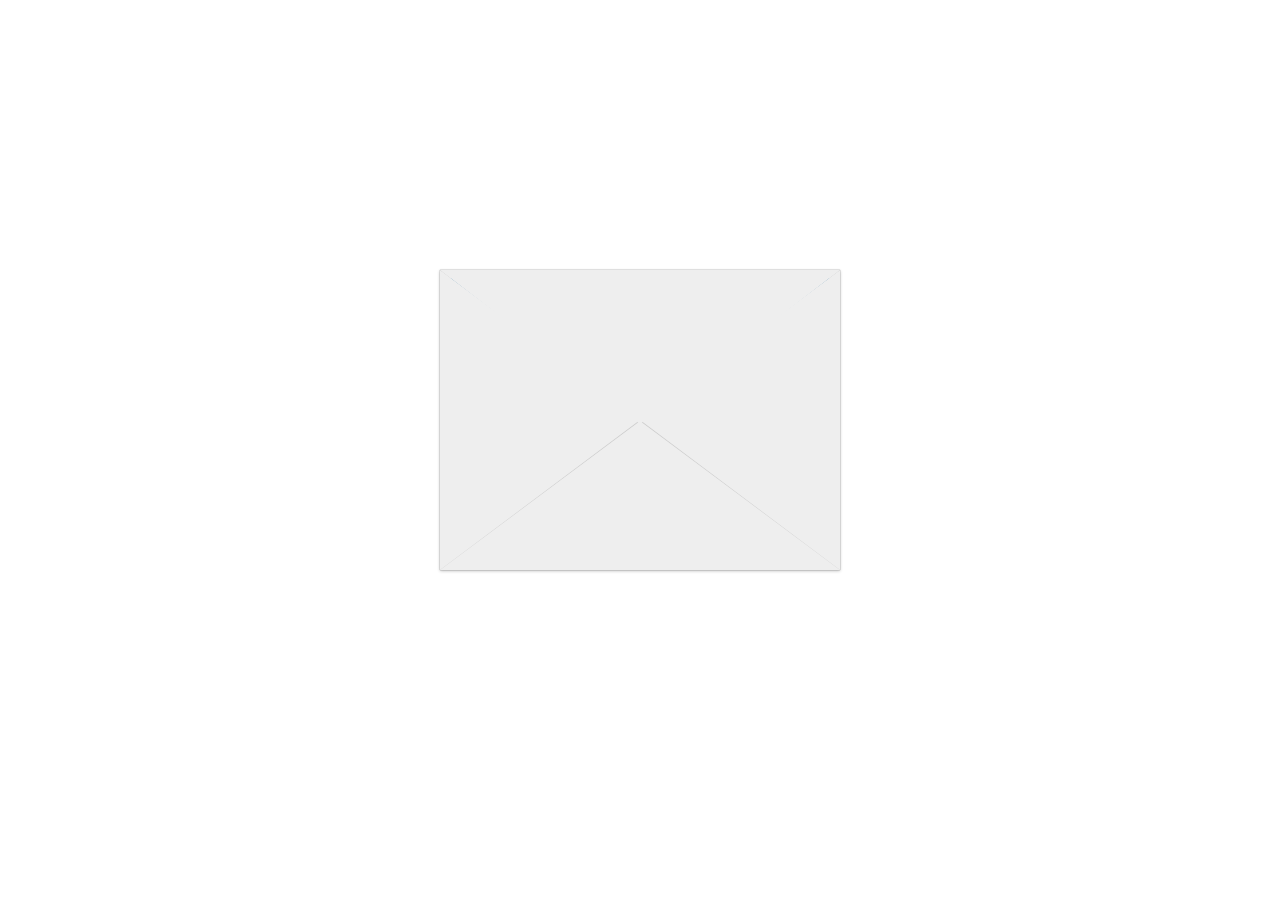
<file: Birthday [4]/index.html>
<!DOCTYPE html>
<html lang="en">
<head>
  <meta charset="UTF-8">
  <title>Birthday Card</title>
  <link rel="stylesheet" href="./style.css">
</head>
<body>
  <link href="http://fonts.googleapis.com/css?family=Pacifico" rel="stylesheet" type="text/css">
  <div id="wrapper">
    <div class="envelope open">
      <div class="flap front"></div>
      <div class="flap top"></div>
      <div class="letter" id="letter">
        <div class="center-letter animate-reveal animate-first">
          <h1>Happy Birthday!</h1><br>
          <p style="margin: 0 10px;">May this year bring you great happiness and personal growth!<br><br>
          May you become a better person every day. I wish you the best—improvement, authenticity, and gratitude. Most importantly, may you have a long and healthy life, continued success, abundant fortune.Best prayers for Nata&lt;3</p>
        </div>
      </div>
    </div>
  </div>

  <script src="https://code.jquery.com/jquery-3.2.1.min.js" integrity="sha256-hwg4gsxgFZhOsEEamdOYGBf13FyQuiTwlAQgxVSNgt4=" crossorigin="anonymous"></script>
  <script src="./script.js"></script>
</body>
</html>
</file>
<file: Birthday [4]/style.css>
* {
    box-sizing: border-box;
  }

h1 {
  font-family: 'Pacifico';
  font-weight:700;
  text-align: center;
}
  .center-letter {
    margin: 8px;
    font-family: Arial, Helvetica, Sans-serif;
    font-weight:400;
    line-height: 180%;
    color: white;
position: relative;
top: -100px;
z-index: 5;
  }
  #wrapper {
    width: 400px;
    margin: 0 auto;
  }

  .envelope {
    width: 400px;
    /*width: 200px;*/
    height: 300px;
    /*height: 100px;*/
    margin: 270px auto 0;
    background: #ddd;
    box-shadow:
      0 0 1px rgba(0,0,0,0.5),
      0 1px 3px rgba(0,0,0,0.25);
    position: relative;
    perspective: 800px;
  }
  .envelope:after {
    content: '';
    position: absolute;
    top: 0;
    left: 0;
    width: 0;
    height: 0;
    border: 0 solid rgba(0,0,0,0.25);
    border-width: 145px 200px;
    /*border-width: 45px 200px;*/

    border-top-color: transparent;
    z-index: 2;
  }

  .envelope .flap {
    position: absolute;
    width: 100%;
    height: 0;
    border: 0 solid transparent;
    /*border-width: 50px 100px;*/
    border-width: 150px 200px;

    z-index: 3;
  }
  .envelope .flap.front {
    border-left-color: #eee;
    border-right-color: #eee;
    border-bottom-color: #ccc;
    z-index: 3;
  }
  .envelope .flap.front:after {
    content: '';
    width: 100%;
    height: 0;
    position: absolute;
    left: -200px;
    bottom: -150px;
    border: 0 solid transparent;
    border-width: 149px 200px;
  /*

    left: -100px;
    bottom: -50px;
    border: 0 solid transparent;
    border-width: 49px 100px;*/
    border-bottom-color: #eee;
  }

  .envelope .flap.top {
    border-top-width: 55px;
    border-top-color: #aaa;
    z-index: 3;
    animation-duration: 1s;
    animation-fill-mode: forwards;
    -webkit-transform-origin-y: top;
    /*transform-origin-y: top;*/
    transform-origin: center top;

    perspective: 800;
    transform-style: preserve-3d;
  }
  .envelope.open .flap.top {
    animation-name: flip;
  }
  .envelope .flap.top:after {
    content: '';
    position: absolute;
    left: -200px; /* border-left-width */
    top: -55px; /* border-top-width */
    width: 100%;
    height: 0;
    border: 0 solid transparent;
    border-width: 154px 200px;
    border-top-color: #eee;
  }

  .envelope .letter {
    position: absolute;
    width: 394px;
    height: 284px;
    background: #0075B6;
    top: 8px;
    left: 3px;
    border-left: 1px solid #ccc;
    border-right: 1px solid #ccc;
  /*display: none; */
  /* temp */
    z-index: 1;
    animation-duration: 2s;
    animation-delay: 1.5s;
    animation-fill-mode: forwards;
    transform-style: preserve-3d;
  }
  .envelope.open .letter {
    animation-name: remove;
    z-index: 1;
  }
  .envelope .letter:before,
  .envelope .letter:after {
    content: '';
    position: absolute;
    width: 392px;
    height: 50%;
    left: -1px;
    background: #0075B6;
    border-left: 1px solid #ccc;
    border-right: 1px solid #ccc;
   /*background: url('http://www.placecage.com/c/400/143');*/
    animation-duration: 1s;
    animation-delay: 4s;

    animation-fill-mode: forwards;
    -webkit-transform-origin-y: top;
    /*transform-origin-y: top;*/
    transform-origin: center top;

    transform-style: preserve-3d;
    /*transform: rotateX(10deg);*/
  }
  .envelope .letter:before {
    z-index: 2;
    border-bottom: 1px solid #ccc;
  }
  .envelope.open .letter:before {
    animation-name: fold-up;
  }
  .envelope .letter:after {
    animation-delay: 5s;
    animation-fill-mode: forwards;
    -webkit-transform-origin-y: bottom;
    /*transform-origin-y: bottom;*/
    transform-origin: center bottom;

    /*transform: rotateX(-5deg);*/
    bottom: 0;
  }
  .envelope.open .letter:after {
    animation-name: fold-down;
    border-top: 1px solid #ccc;

  }

  @keyframes flip {
    100% {
      transform: rotateX(180deg);
      z-index: 1;
    }
  }

  @keyframes remove {
    50% {
      top: -270px;
    }
    100% {
      top: 8px;
      z-index: 3;
    }
  }

  @keyframes fold-up {
    from {
    }
    to {
      transform: rotateX(180deg);
    }
  }

  @keyframes fold-down {
    from {
    }
    to {
      transform: rotateX(-180deg);
    }
  }

  .animate-reveal {
    opacity: 0;
    -webkit-animation: reveal 4000ms cubic-bezier(0, 1, 0.5, 1) 1 normal forwards;
       -moz-animation: reveal 4000ms ease-in 1 normal forwards;
         -o-animation: reveal 4000ms cubic-bezier(0, 1, 0.5, 1) 1 normal forwards;
            animation: reveal 4000ms cubic-bezier(0, 1, 0.5, 1) 1 normal forwards;
  }

  .animate-first {
    -webkit-animation-delay: 5600ms;
       -moz-animation-delay: 5600ms;
         -o-animation-delay: 5600ms;
            animation-delay: 5600ms;
  }

  .animate-second {
    position: relative;
    top: -100px;
    -webkit-animation-delay: 7000ms;
       -moz-animation-delay: 7000ms;
         -o-animation-delay: 7000ms;
            animation-delay: 7000ms;
  }


  @keyframes reveal {
    0% {
      opacity: 0;
      -webkit-transform: translateY(20%);
         -moz-transform: translateY(20%);
           -o-transform: translateY(20%);
              transform: translateY(20%);
    }
    100% {
      opacity: 1;
      -webkit-transform: translateY(0);
         -moz-transform: translateY(0);
           -o-transform: translateY(0);
              transform: translateY(0);
    }
  }
</file>
